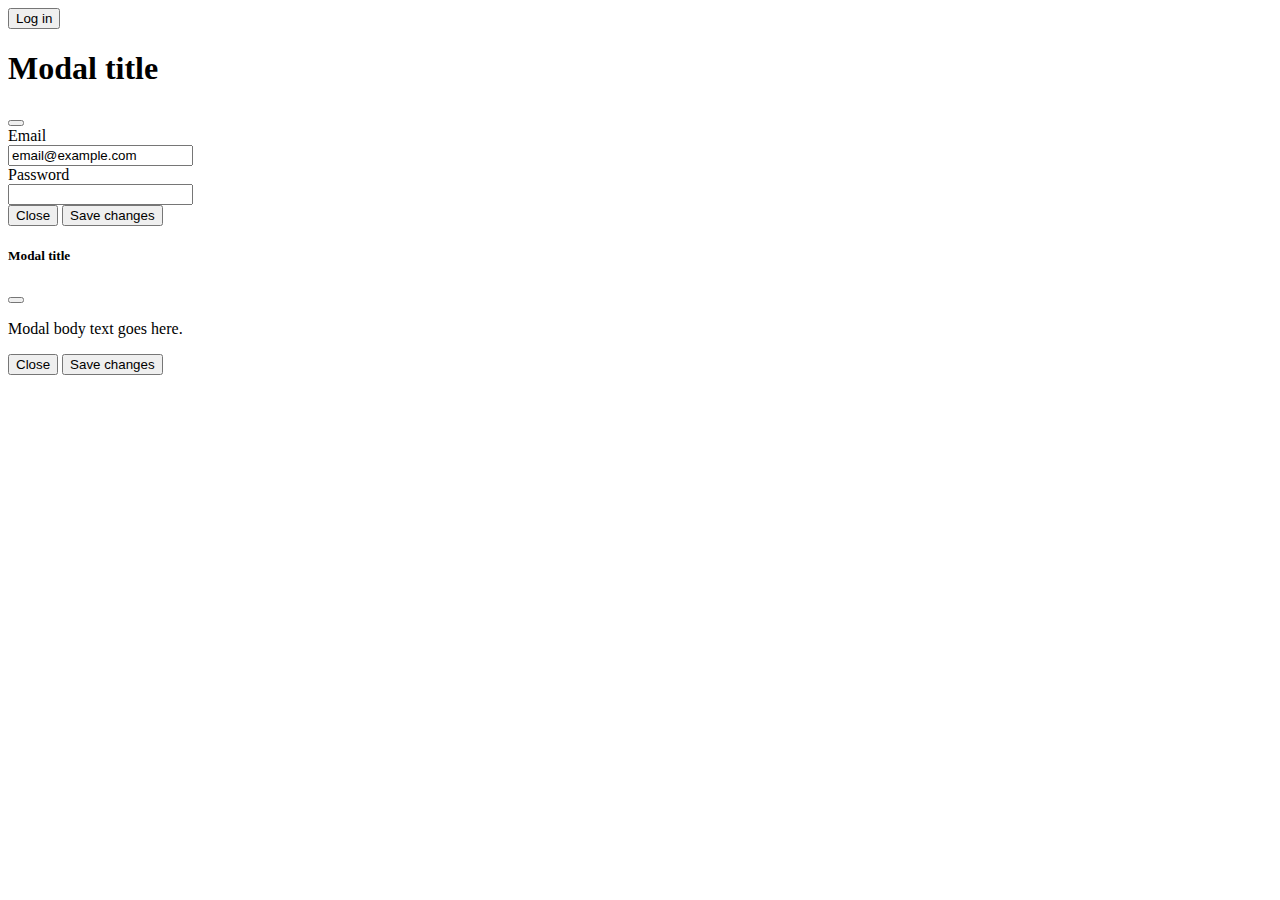
<file: day04/index.html>
<!DOCTYPE html>
<html lang="en">
  <head>
    <meta charset="UTF-8" />
    <meta http-equiv="X-UA-Compatible" content="IE=edge" />
    <meta name="viewport" content="width=device-width, initial-scale=1.0" />
    <title>Home</title>
    <link
      href="https://cdn.jsdelivr.net/npm/bootstrap@5.2.2/dist/css/bootstrap.min.css"
      rel="stylesheet"
      integrity="sha384-Zenh87qX5JnK2Jl0vWa8Ck2rdkQ2Bzep5IDxbcnCeuOxjzrPF/et3URy9Bv1WTRi"
      crossorigin="anonymous"
    />
  </head>

  <body>
    
    <!-- Button trigger modal -->
    <button
      type="button"
      class="btn btn-primary"
      data-bs-toggle="modal"
      data-bs-target="#exampleModal"
    >
      Log in
    </button>

    <!-- Modal -->
    <div
      class="modal fade"
      id="exampleModal"
      tabindex="-1"
      aria-labelledby="exampleModalLabel"
      aria-hidden="true"
    >
      <div class="modal-dialog">
        <div class="modal-content">
          <div class="modal-header">
            <h1 class="modal-title fs-5" id="exampleModalLabel">Modal title</h1>
            <button
              type="button"
              class="btn-close"
              data-bs-dismiss="modal"
              aria-label="Close"
            ></button>
          </div>
          <div class="modal-body"> <div class="mb-3 row">
            <label for="staticEmail" class="col-sm-2 col-form-label">Email</label>
            <div class="col-sm-10">
              <input type="text" readonly class="form-control-plaintext" id="staticEmail" value="email@example.com">
            </div>
          </div>
          <div class="mb-3 row">
            <label for="inputPassword" class="col-sm-2 col-form-label">Password</label>
            <div class="col-sm-10">
              <input type="password" class="form-control" id="inputPassword">
            </div>
          </div></div>
          <div class="modal-footer">
            <button
              type="button"
              class="btn btn-secondary"
              data-bs-dismiss="modal"
            >
              Close
            </button>
            <button type="button" class="btn btn-primary">Save changes</button>
          </div>
        </div>
      </div>
    </div>

    <div class="modal" tabindex="-1">
      <div class="modal-dialog">
        <div class="modal-content">
          <div class="modal-header">
            <h5 class="modal-title">Modal title</h5>
            <button
              type="button"
              class="btn-close"
              data-bs-dismiss="modal"
              aria-label="Close"
            ></button>
          </div>
          <div class="modal-body">
            <p>Modal body text goes here.</p>
          </div>
          <div class="modal-footer">
            <button
              type="button"
              class="btn btn-secondary"
              data-bs-dismiss="modal"
            >
              Close
            </button>
            <button type="button" class="btn btn-primary">Save changes</button>
          </div>
        </div>
      </div>
    </div>

    <script
      src="https://cdn.jsdelivr.net/npm/bootstrap@5.2.2/dist/js/bootstrap.bundle.min.js"
      integrity="sha384-OERcA2EqjJCMA+/3y+gxIOqMEjwtxJY7qPCqsdltbNJuaOe923+mo//f6V8Qbsw3"
      crossorigin="anonymous"
    ></script>
  </body>
</html>
</file>
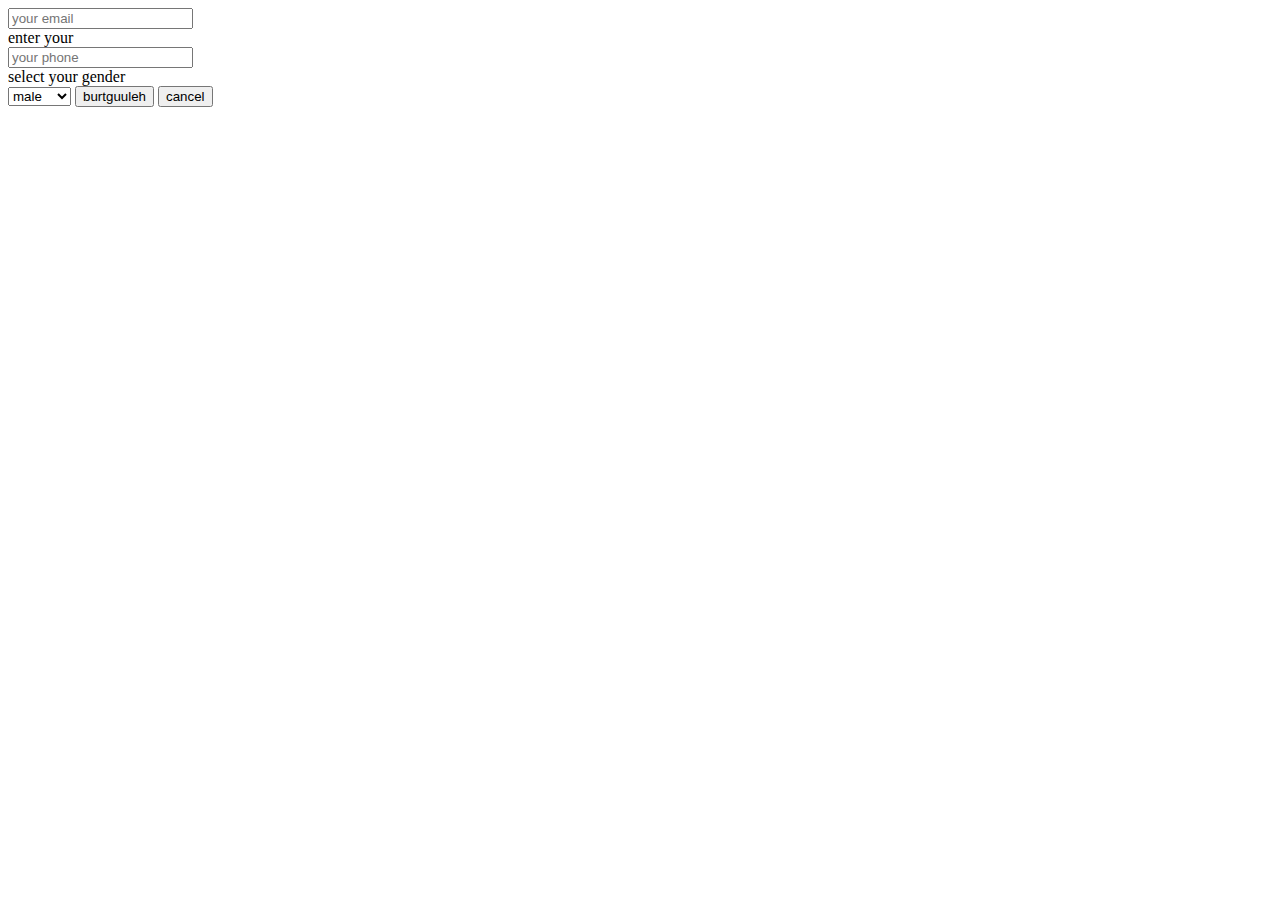
<file: day01/form/index.html>
<!DOCTYPE html>
<html lang="en">

<head>
    <meta charset="UTF-8">
    <meta http-equiv="X-UA-Compatible" content="IE=edge">
    <meta name="viewport" content="width=device-width, initial-scale=1.0">
    <title>Document</title>
    <link href="./style.css" rel="stylesheet">
</head>

<body>
    <form action="">
        <input type="email" placeholder="your email"/>
        <label for="phone">enter your</label>
        <input type="phone" id="phone" placeholder="your phone" maxlength="8" minlength="8"/>
    

        <!-- <input type="text">
        <label>
            <input type="radio" name="gender">
            <span>Male</span>
        </label>
        <label>
            <input type="radio" name="gender">
            <span>Female</span>
        </label>
        <label>
            <input type="radio" name="gender">
            <span>Other</span>
        </label>
      
        <input type="number">
        <input type="email">
        <input type="password">
        <input type="checkbox">
        <input type="date">
        <button>register</button>
        <input type="button" value="cancel"> -->
        <!-- <bottom>register</bottom> -->

        <label for="age">select your gender</label>
        <select name="gender" id="">
            <option value="male">male</option>
            <option value="female">female</option>
            <option value="other">other</option>
        </select>
        <button type="submit">burtguuleh</button>
        <!-- <button disabled type="submit">burtguuleh</button> -->

        <input type="button" value="cancel" />

    </form>

</body>

</html>
</file>
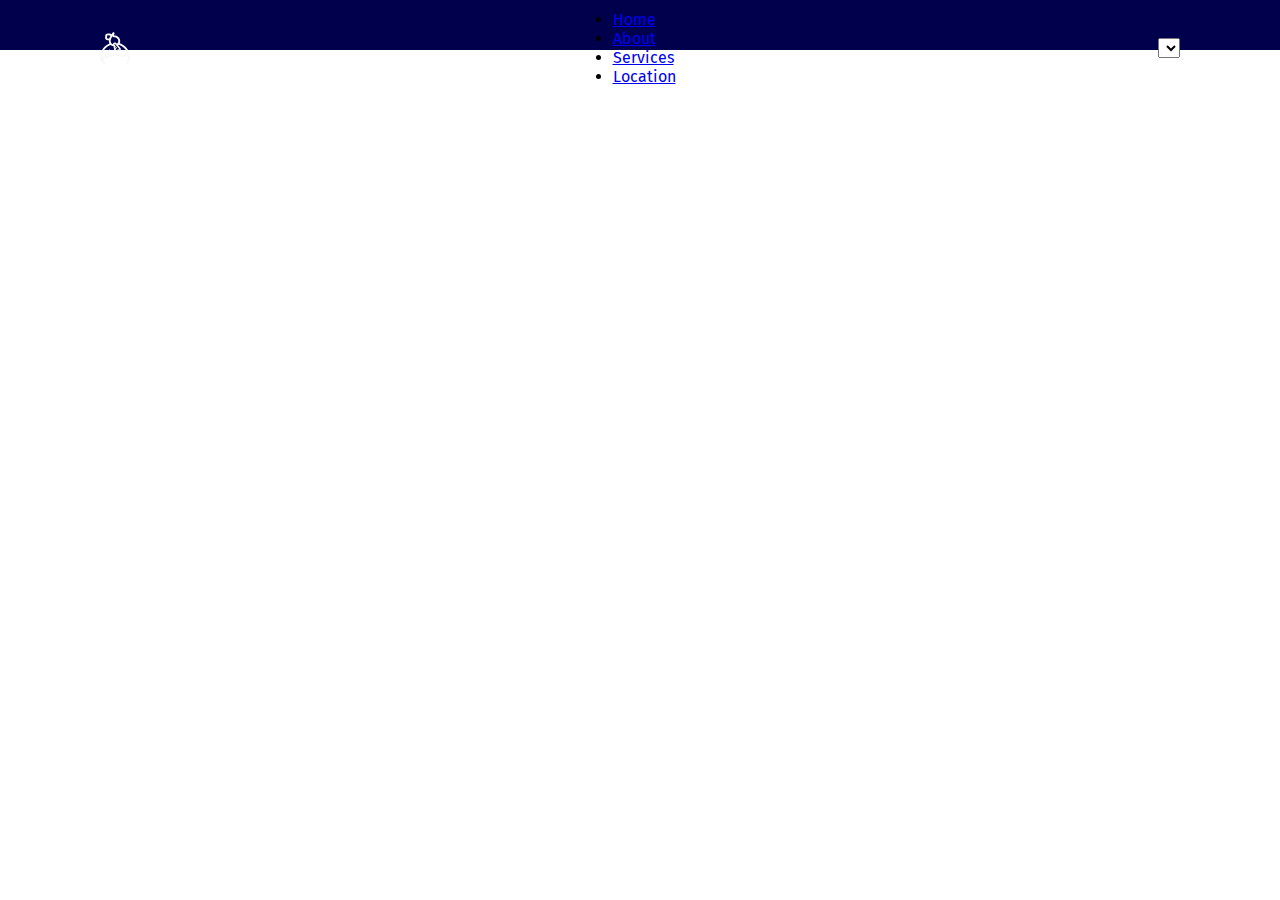
<file: day02/index2.html>
<!DOCTYPE html>
<html lang="en">
  <head>
    <meta charset="UTF-8" />
    <meta http-equiv="X-UA-Compatible" content="IE=edge" />
    <meta name="viewport" content="width=device-width, initial-scale=1.0" />
    <title>Document</title>
    <link href="./style2.css" rel="stylesheet" />
    <link rel="preconnect" href="https://fonts.googleapis.com" />
    <link rel="preconnect" href="https://fonts.gstatic.com" crossorigin />
    <link
      href="https://fonts.googleapis.com/css2?family=Fira+Sans:wght@300&display=swap"
      rel="stylesheet"
    />
  </head>
  <body>
    <header>
      <div class="container">
        <div class="navbar">
          <img class="logo" src="./img2/Vector.svg" />
            <ul>
              <li><a href="#">Home</a></li>
              <li><a href="#">About</a></li>
              <li><a href="#">Services</a></li>
              <li><a href="#">Location</a></li>
            </ul>
            <select name="Drop" id="">
              <option></option>
              <option></option>
            </select>
        </div>
      </div>
    </header>
   
       
  </body>
</html>
</file>
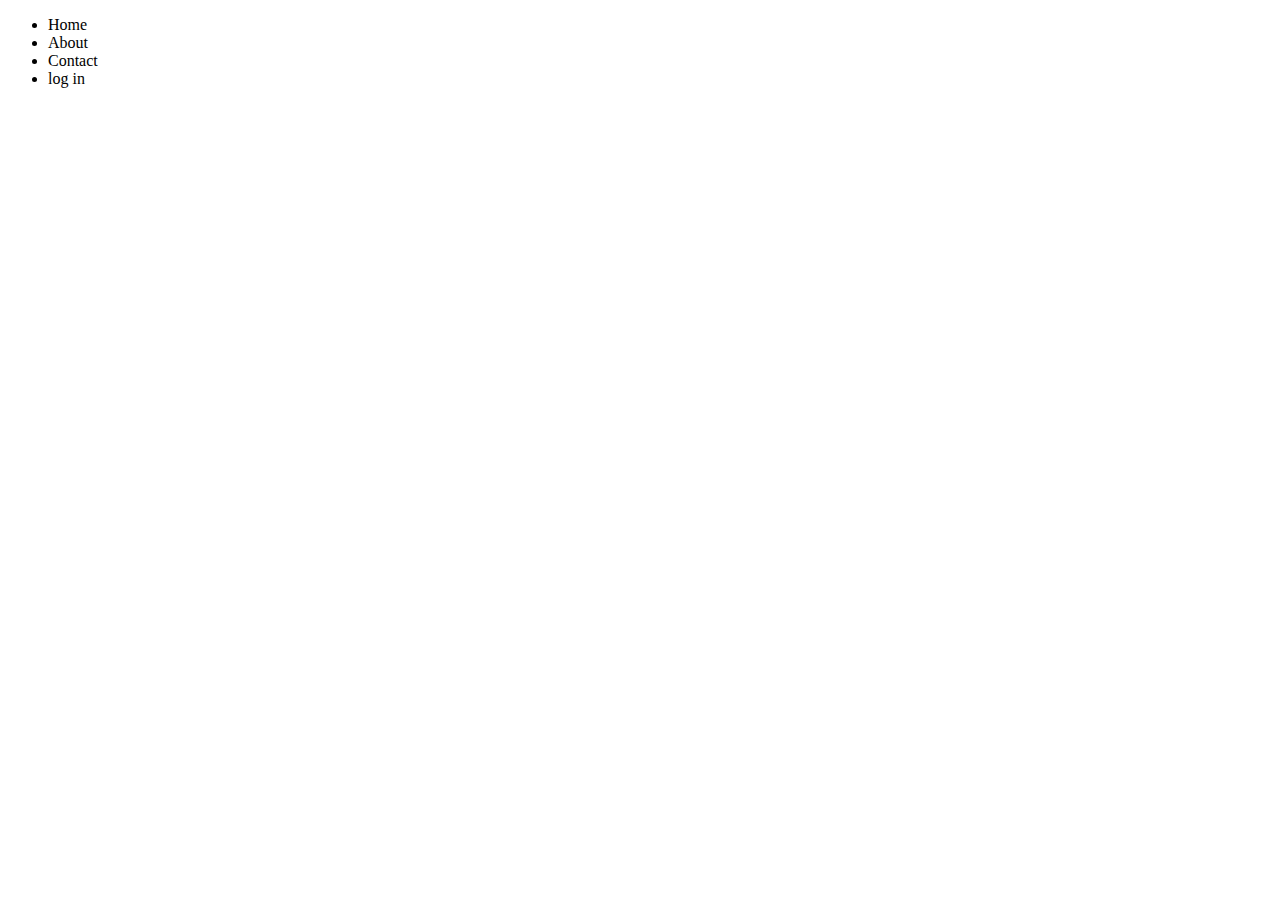
<file: day04/index2.html>
<!DOCTYPE html>
<html lang="en">
<head>
    <meta charset="UTF-8">
    <meta http-equiv="X-UA-Compatible" content="IE=edge">
    <meta name="viewport" content="width=device-width, initial-scale=1.0">
    <title>Document</title>
    <link href="https://cdn.jsdelivr.net/npm/bootstrap@5.2.2/dist/css/bootstrap.min.css" rel="stylesheet" integrity="sha384-Zenh87qX5JnK2Jl0vWa8Ck2rdkQ2Bzep5IDxbcnCeuOxjzrPF/et3URy9Bv1WTRi" crossorigin="anonymous">
</head>
<body class="bg-dark container">
    <header class="text-white">
        <ul class="d-flex list-unstyled gap-5">
            <li>Home</li>
            <li>About</li>
            <li>Contact</li>
            <li>log in</li>
        </ul>
    </header>
    

    <script src="https://cdn.jsdelivr.net/npm/bootstrap@5.2.2/dist/js/bootstrap.bundle.min.js" integrity="sha384-OERcA2EqjJCMA+/3y+gxIOqMEjwtxJY7qPCqsdltbNJuaOe923+mo//f6V8Qbsw3" crossorigin="anonymous"></script>
</body>
</html>
</file>
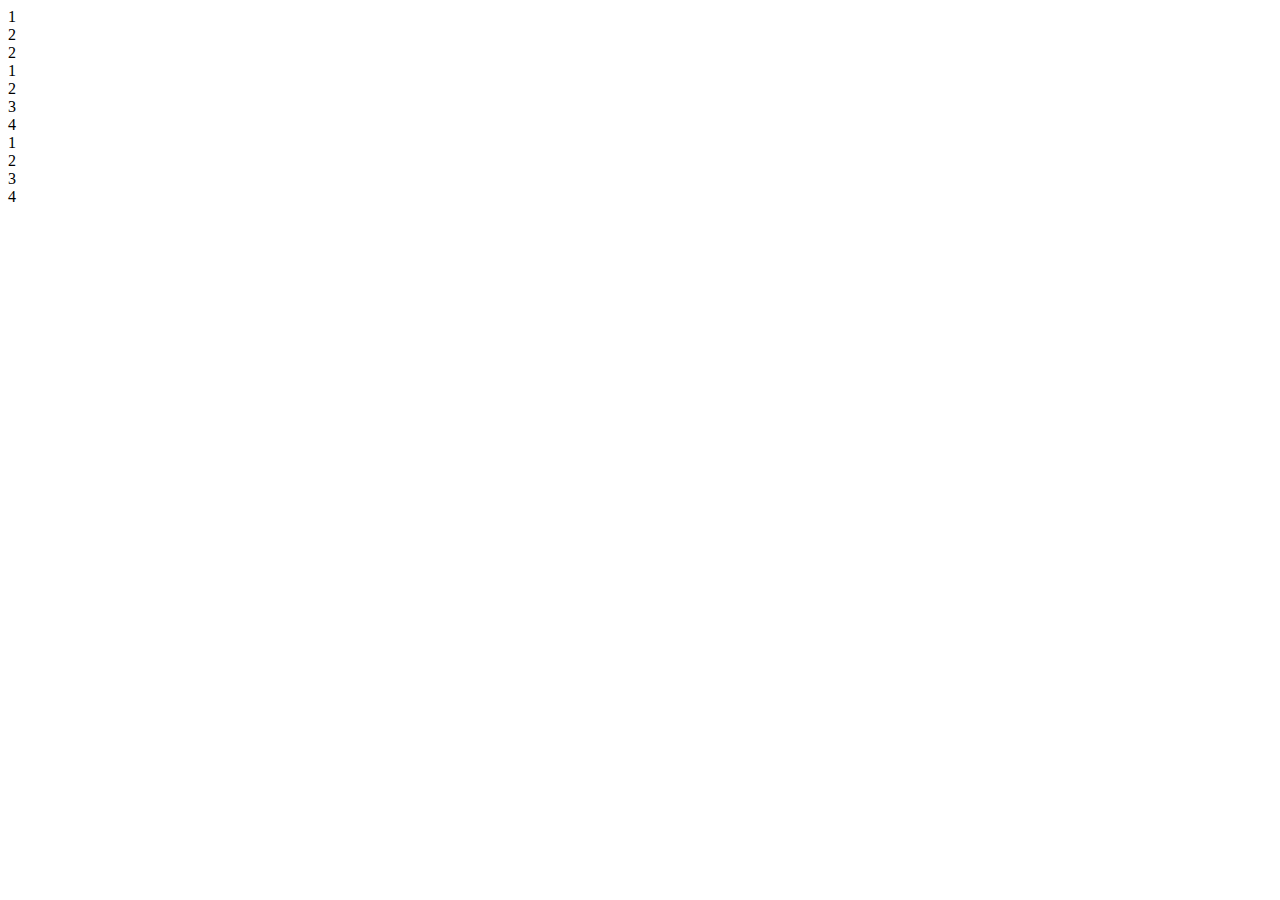
<file: day04/index3.html>
<!DOCTYPE html>
<html lang="en">
<head>
    <meta charset="UTF-8">
    <meta http-equiv="X-UA-Compatible" content="IE=edge">
    <meta name="viewport" content="width=device-width, initial-scale=1.0">
    <title>Document</title>
    <link href="https://cdn.jsdelivr.net/npm/bootstrap@5.2.2/dist/css/bootstrap.min.css" rel="stylesheet" integrity="sha384-Zenh87qX5JnK2Jl0vWa8Ck2rdkQ2Bzep5IDxbcnCeuOxjzrPF/et3URy9Bv1WTRi" crossorigin="anonymous">
</head>
<body class="bg-dark container">
   <div class="row">
    <div class="col bg-danger">
        <div class="row">
            <div class="col-2 bg-warning">
                <div class="row">1</div>
                <div class="row bg-secondary">2</div>
            </div>
            <div class="col bg-info">2</div>
        </div>
        <div class="row">
            <div class="col-2 bg-primary">1</div>
            <div class="col bg-warning">2</div>
            <div class="col bg-secondary">3</div>
        </div>
        <div class="row">4</div>
    </div>
    <div class="col bg-primary"></div>
    <div class="col-2 bg-warning">
        <div class="row bg-danger">1</div>
        <div class="row bg-info">2</div>
        <div class="row bg-secondary">3</div>
        <div class="row bg-warning">4</div>
    </div>
   </div>
    

    <script src="https://cdn.jsdelivr.net/npm/bootstrap@5.2.2/dist/js/bootstrap.bundle.min.js" integrity="sha384-OERcA2EqjJCMA+/3y+gxIOqMEjwtxJY7qPCqsdltbNJuaOe923+mo//f6V8Qbsw3" crossorigin="anonymous"></script>
</body>
</html>
</file>
<file: day01/form/style.css>
form label {
    display: block;
    /* display: flex;
    flex-direction: column; */
}
</file>
<file: day02/style2.css>
* {
    margin: 0;
    padding: 0;
    box-sizing: border-box;
    font-family: 'Fira Sans', sans-serif;
}

header {
    height: 50px;
    background-color: rgb(0, 0, 77);
}

.logo {
    width: 30px;
    cursor: pointer;
}

.container {
    width: 100%;
    max-width: 1080px;
    margin: auto;
}

.navbar {
    display: flex;
    justify-content: space-between;
    align-items: center;
    padding-top: 10px;
}

.menu {
    display: flex;
}

.menu ul li {
    display: inline-block;
    list-style: none;
    margin: 0 20px;
}

.menu ul li a {
    text-decoration: none;
    color: aliceblue;
    font-size: 15px;
}



@media screen and {
    
}
</file>
